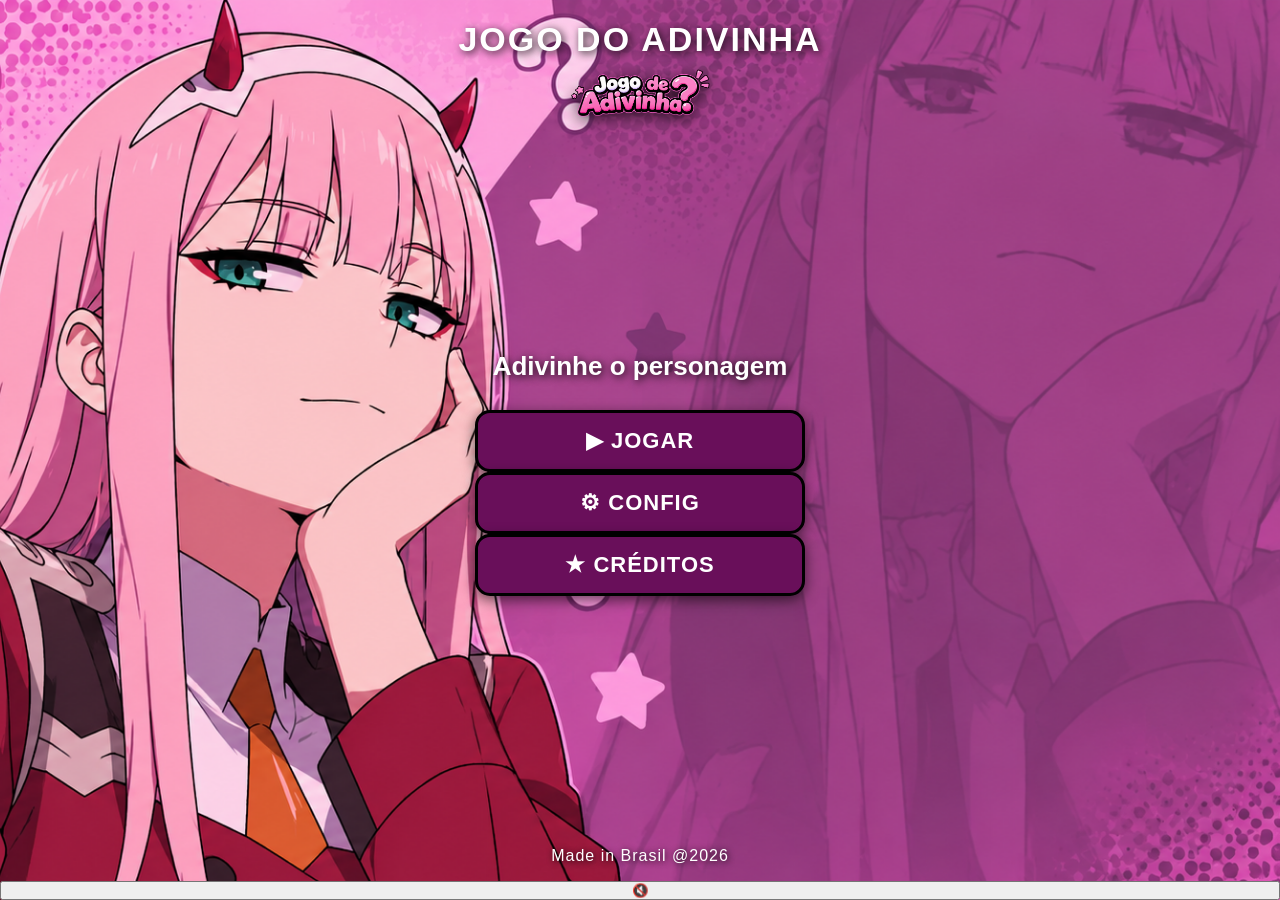
<file: index.html>
<!DOCTYPE html>
<html lang="pt-br">
  <head>
    <meta charset="UTF-8">
    <meta name="author" content="Erik e Gabriel">
    <meta name="viewport" content="width=device-width, initial-scale=1.0">
    <title>Jogo do Adivinha</title>
    <link rel="stylesheet" href="style/menu.css">
  </head>
  <body>
    <header>
      <h1 class="titulo">Jogo do Adivinha</h1>
      <img src="../imagens/logo.png" alt="Logo do site" class="logo">
    </header>

    <main>
      <h2 class="titulo2">Adivinhe o personagem</h2>

      <ul class="menu-botoes">
        <li>
          <button class="jogarbotao" onclick="window.location.href='modulos/jogar.html'">
            ▶ JOGAR
          </button>
        </li>
        <li>
          <button class="configbotao" onclick="window.location.href='modulos/config.html'">
            ⚙ CONFIG
          </button>
        </li>
        <li>
          <button class="creditosbotao" onclick="window.location.href='modulos/creditos.html'">
            ★ CRÉDITOS
          </button>
        </li>
      </ul>
    </main>

    <footer>
      <p class="creditosmenu">Made in Brasil @2026</p>
    </footer>

    <audio id="musica-fundo" src="../audio/doki.mp3" loop preload="auto"></audio>

    <button id="botao-musica" class="botao-musica" onclick="toggleMusica()" aria-label="Ligar ou desligar música">
      🔇
    </button>

    <script>
      const musica = document.getElementById('musica-fundo');
      const botaoMusica = document.getElementById('botao-musica');

      function toggleMusica() {
        if (musica.paused) {
          musica.play();
          botaoMusica.textContent = '🔊';
        } else {
          musica.pause();
          botaoMusica.textContent = '🔇';
        }
      }

      document.addEventListener('click', function iniciarMusica() {
        musica.play().then(() => {
          botaoMusica.textContent = '🔊';
        }).catch(() => {});
        document.removeEventListener('click', iniciarMusica);
      }, { once: true });
    </script>
  </body>
</html>
</file>
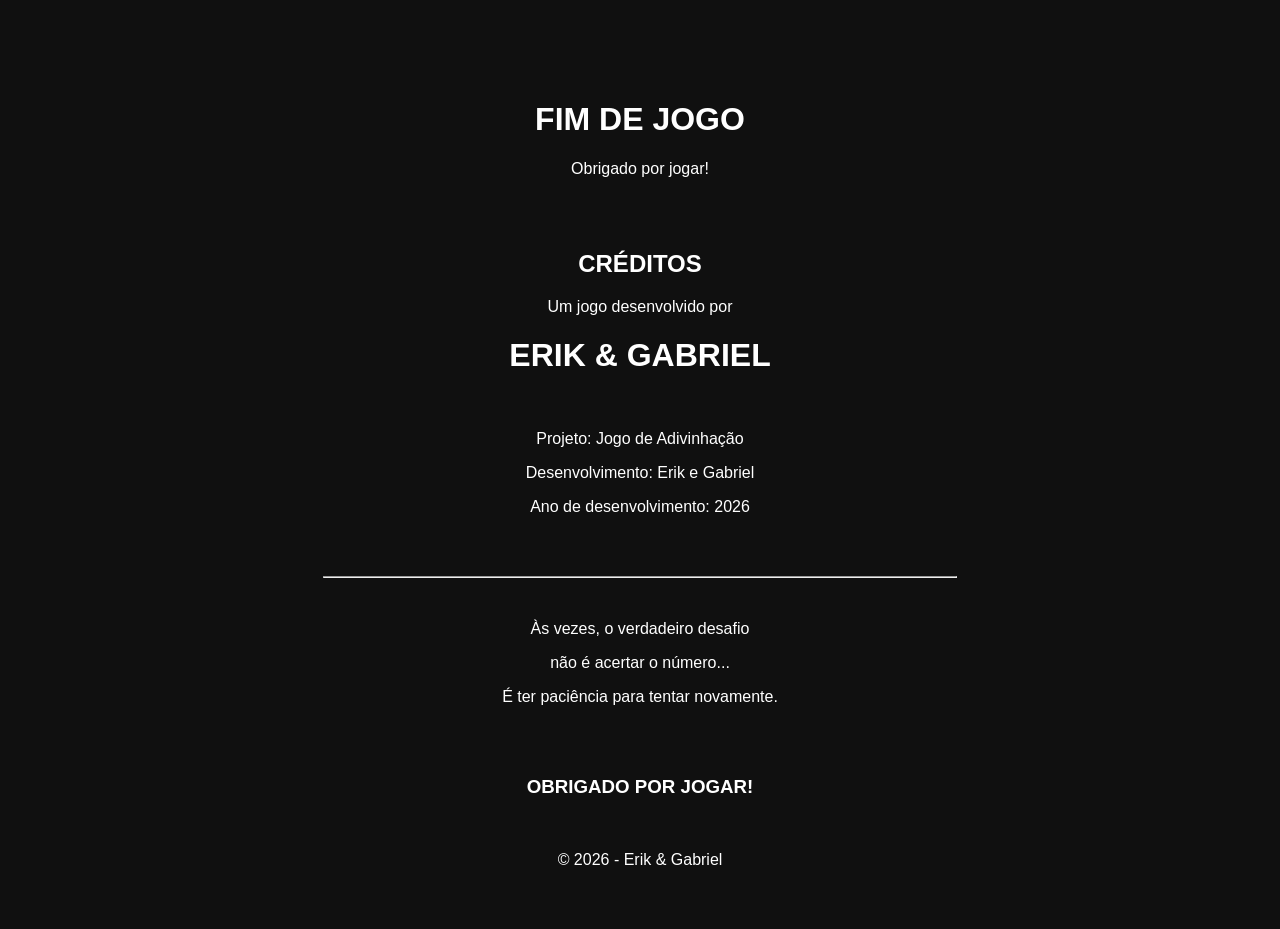
<file: modulos/creditos.html>
<!DOCTYPE html>
<html lang="pt-BR">
<head>
    <meta charset="UTF-8">
    <meta name="viewport" content="width=device-width, initial-scale=1.0">
    <title>Créditos - Jogo de Adivinhação</title>
</head>
<body style="background-color: #101010; color: white; text-align: center; font-family: Arial;">
    <br><br><br><br>
    <h1>FIM DE JOGO</h1>
    <p>Obrigado por jogar!</p>
    <br><br>
    <h2>CRÉDITOS</h2>
    <p>Um jogo desenvolvido por</p>
    <h1>ERIK & GABRIEL</h1>
    <br>
    <p>Projeto: Jogo de Adivinhação</p
    <p>Desenvolvimento: Erik e Gabriel</p>
    <p>Ano de desenvolvimento: 2026</p>
    <br><br>
    <hr style="width: 50%;">
    <br>
    <p>Às vezes, o verdadeiro desafio</p>
    <p>não é acertar o número...</p>
    <p>É ter paciência para tentar novamente.</p>
    <br><br>
    <h3>OBRIGADO POR JOGAR!</h3>
    <br>
    <p>© 2026 - Erik & Gabriel</p>
    <br><br>
</body>
</html>
</file>
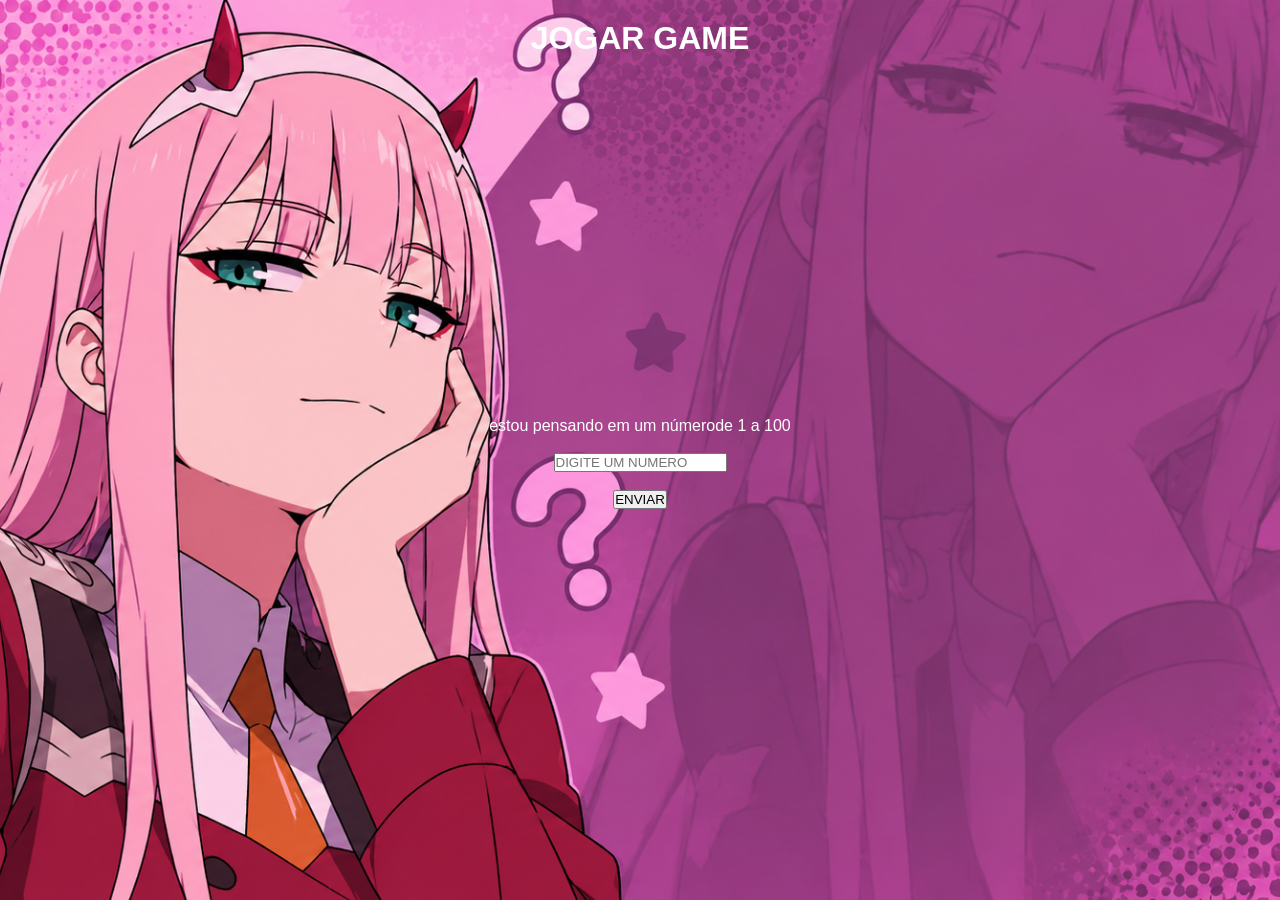
<file: modulos/jogar.html>
<!DOCTYPE html>
<html lang="pt-BR">
  <head>
    <meta charset="UTF-8">
    <link rel="stylesheet" href="../style/menu.css">
  </head>
  <body>
    <header>
      <h1>JOGAR GAME</h1>
    </header>
    <main>
      <p>estou pensando em um númerode 1 a 100</p>
      <input type="number" id="numero" placeholder="DIGITE UM NUMERO">
      <button id="enviar">ENVIAR</button>
    </main>
    <footer></footer>
    <script src="../script/jogo.js"></script>
  </body>
</html>
</file>
<file: style/menu.css>
* {
    margin: 0;
    padding: 0;
    box-sizing: border-box;
}

html, body {
    height: 100%;
    width: 100%;
}

body {
    background-image: url("../imagens/zero.png");
    background-size: cover;
    background-position: center center;
    background-repeat: no-repeat;
    background-attachment: fixed;
    overflow: hidden;
    font-family: 'Segoe UI', Arial, sans-serif;
    display: grid;
    grid-template-rows: auto 1fr auto;
    color: #ffffff;
}

header {
    display: flex;
    flex-direction: column;
    align-items: center;
    gap: 10px;
    padding: 20px 20px 0 20px;
    text-align: center;
}

.titulo {
    font-size: 34px;
    letter-spacing: 2px;
    text-transform: uppercase;
    color: #ffffff;
    text-shadow: 2px 2px 8px rgba(0, 0, 0, 0.9);
}

.logo {
    width: 140px;
    height: auto;
    object-fit: contain;
    filter: drop-shadow(0 4px 8px rgba(0, 0, 0, 0.7));
}

main {
    display: flex;
    flex-direction: column;
    align-items: center;
    justify-content: center;
    gap: 18px;
    padding: 20px;
}

.titulo2 {
    font-size: 26px;
    color: #ffffff;
    text-shadow: 2px 2px 8px rgba(0, 0, 0, 0.9);
    margin-bottom: 10px;
    text-align: center;
}

main ul {
    list-style: none;
    padding: 0;
    margin: 0;
}

.jogarbotao,
.configbotao,
.creditosbotao {
    width: 330px;
    height: 62px;
    border-radius: 15px;
    border: 3px solid #000000;
    font-size: 22px;
    font-weight: bold;
    letter-spacing: 1px;
    color: #ffffff;
    background-color: #690f5a;
    cursor: pointer;
    box-shadow: 0 4px 14px rgba(0, 0, 0, 0.6);
    transition: background-color 0.25s ease, transform 0.15s ease, box-shadow 0.25s ease;
}

.jogarbotao:hover,
.configbotao:hover,
.creditosbotao:hover {
    background-color: #8a1479;
    transform: scale(1.05);
    box-shadow: 0 6px 20px rgba(0, 0, 0, 0.8);
}

.jogarbotao:active,
.configbotao:active,
.creditosbotao:active {
    transform: scale(0.97);
    background-color: #4f0a44;
}

footer {
    display: flex;
    justify-content: center;
    align-items: center;
    padding: 16px;
}

.creditosmenu {
    font-size: 16px;
    color: #ffffff;
    text-align: center;
    text-shadow: 1px 1px 6px rgba(0, 0, 0, 0.9);
    letter-spacing: 1px;
}

@media (max-width: 480px) {
    .titulo {
        font-size: 26px;
    }

    .titulo2 {
        font-size: 20px;
    }

    .logo {
        width: 110px;
    }

    .jogarbotao,
    .configbotao,
    .creditosbotao {
        width: 90vw;
        max-width: 330px;
        height: 56px;
        font-size: 19px;
    }

    .menu-botoes {
    list-style: none;
    padding: 0;
    margin: 0;
    display: flex;
    flex-direction: column;
    align-items: center;
    gap: 18px;
}

.botao-musica {
    position: fixed;
    top: 20px;
    right: 20px;
    width: 50px;
    height: 50px;
    border-radius: 50%;
    border: 3px solid #000000;
    background-color: #690f5a;
    color: #ffffff;
    font-size: 22px;
    cursor: pointer;
    z-index: 999;
    box-shadow: 0 4px 14px rgba(0, 0, 0, 0.6);
    transition: background-color 0.25s ease, transform 0.15s ease;
}

.botao-musica:hover {
    background-color: #8a1479;
    transform: scale(1.1);
}

.botao-musica:active {
    transform: scale(0.95);
}

}
</file>
